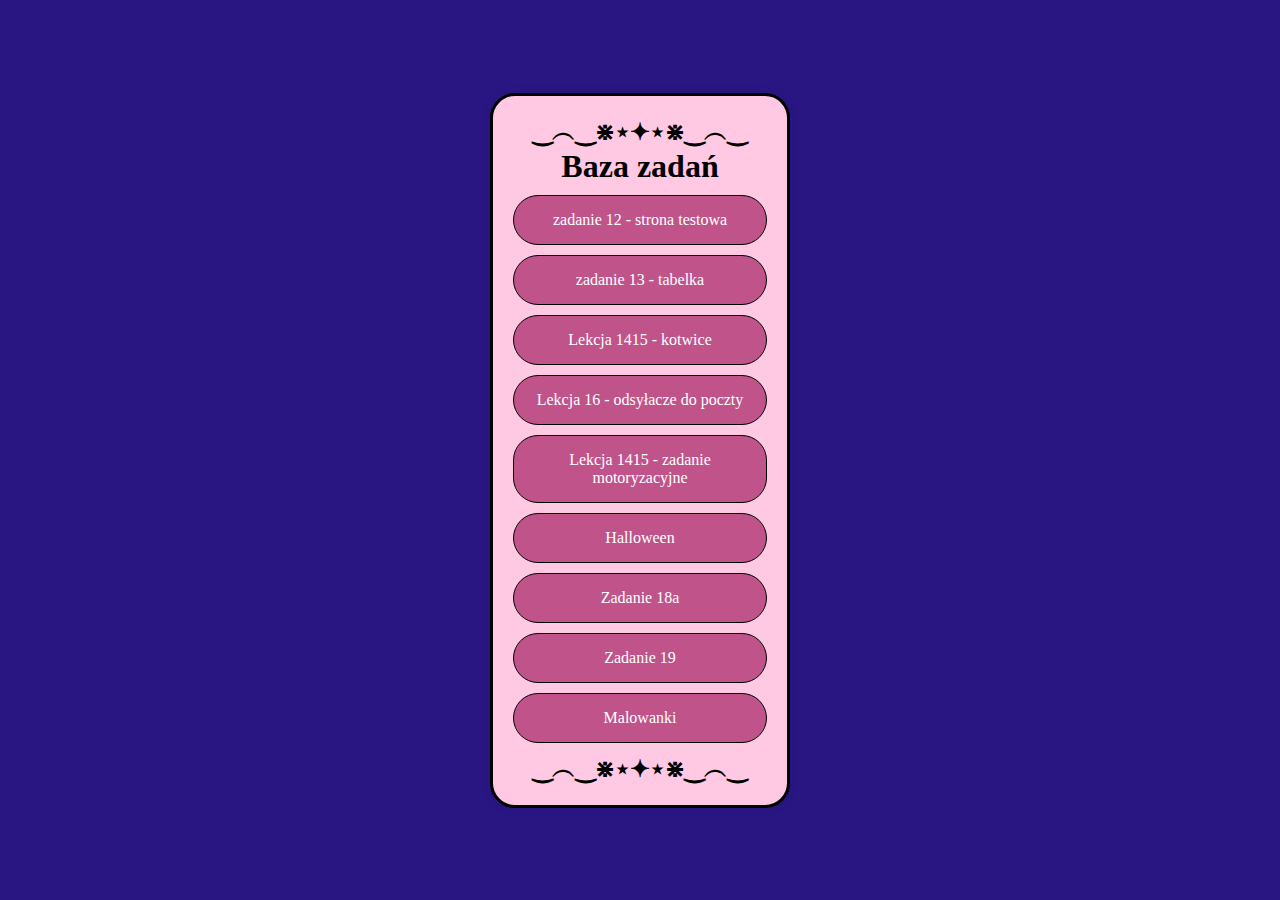
<file: index.html>
<!DOCTYPE html>
<html lang="pl">
<head>
    <meta charset="UTF-8">
    <meta name="viewport" content="width=device-width, initial-scale=1.0">
    <meta name="author" content="Natalia Szendzielorz" />
    <title>NS</title>
    <link rel="stylesheet" href="style.css">
</head>
<body>
    <div class="box">

        <h2>‿︵‿⋇⋆✦⋆⋇‿︵‿</h2>
        <h1>Baza zadań</h1>
        <a href="zadanie12.html" class="button">zadanie 12 - strona testowa</a>
        <a href="zadanie13.html" class="button">zadanie 13 - tabelka</a>
        <a href="kotwice.html" class="button">Lekcja 1415 - kotwice</a>
        <a href="odsylacz.html" class="button">Lekcja 16 - odsyłacze do poczty</a>
        <a href="auta.html" class="button">Lekcja 1415 - zadanie motoryzacyjne</a>
        <a href="halloween.html" class="button">Halloween</a>
        <a href="kratki.html" class="button">Zadanie 18a</a>
           <a href="l19.html" class="button">Zadanie 19</a>
        <a href="Malowanki.html" class="button">Malowanki</a>
        
        <h2>‿︵‿⋇⋆✦⋆⋇‿︵‿</h2>
    </div>
</body>

</html>
</file>
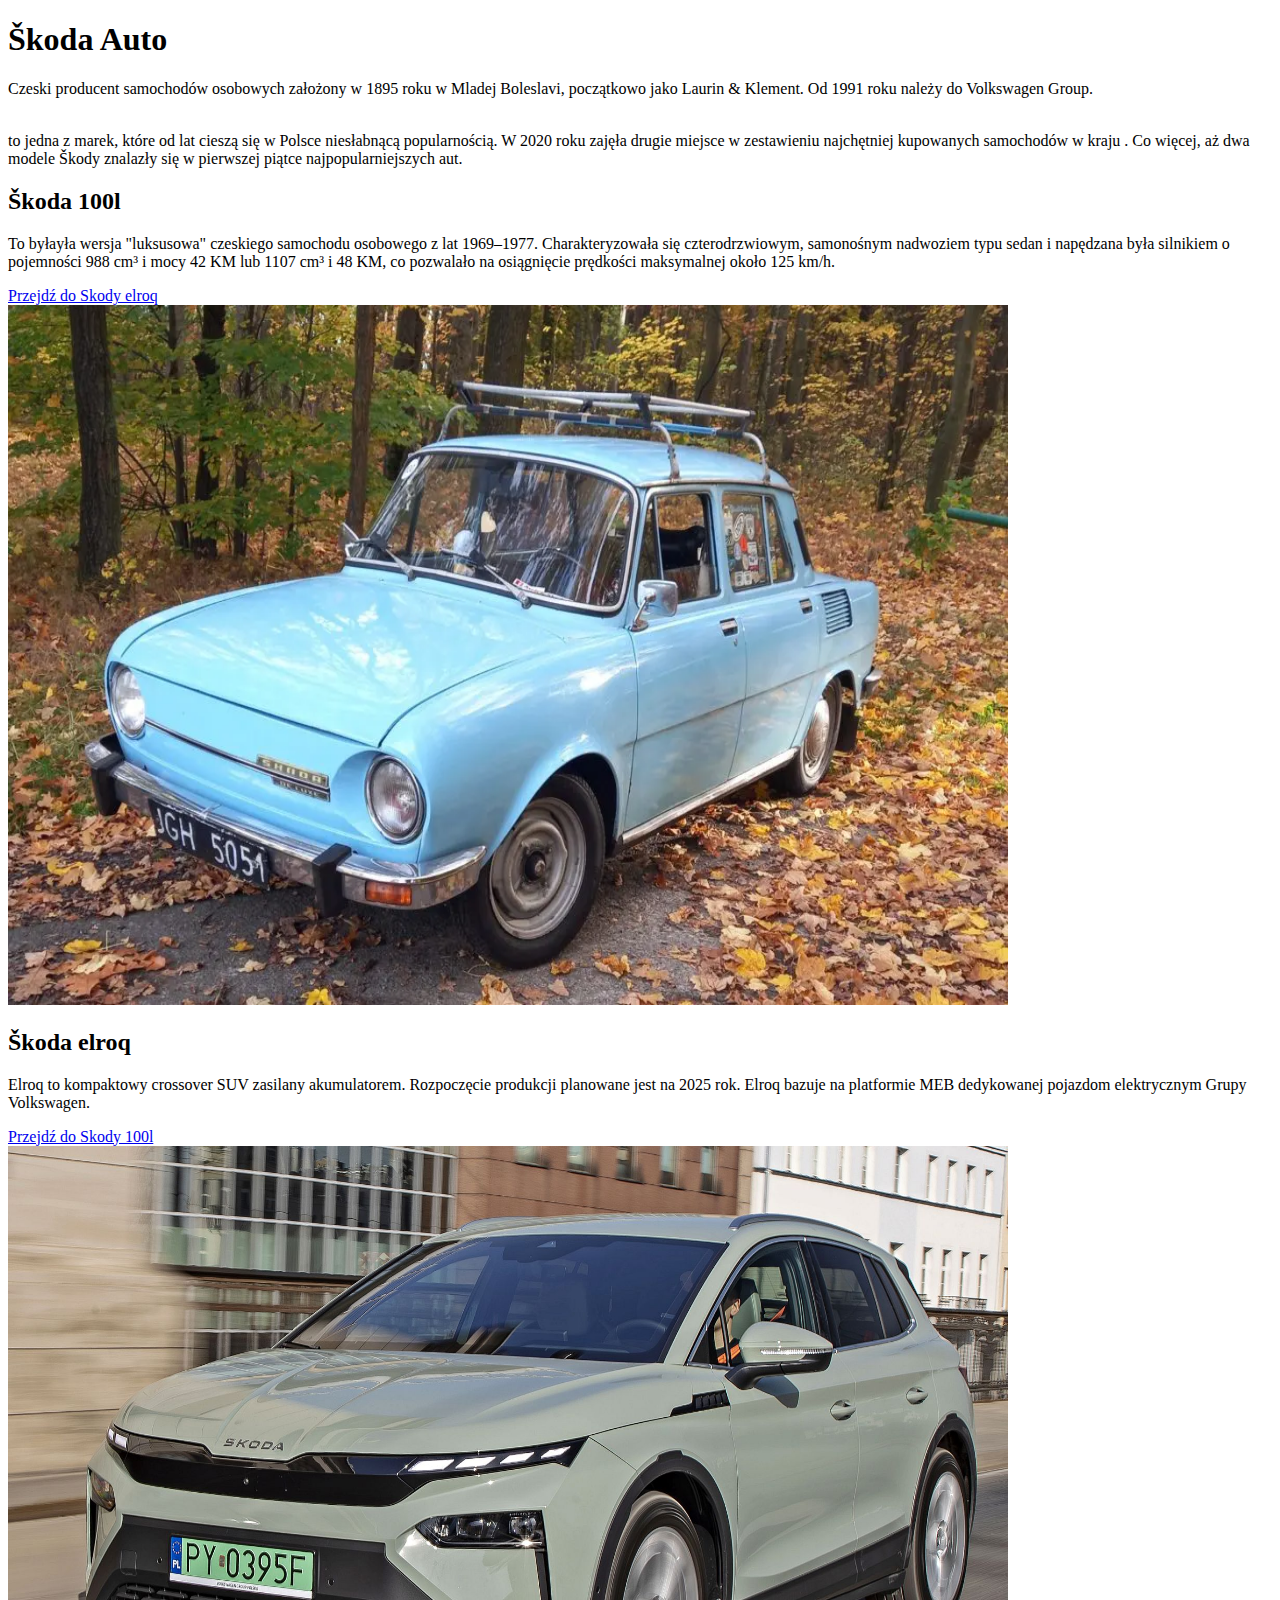
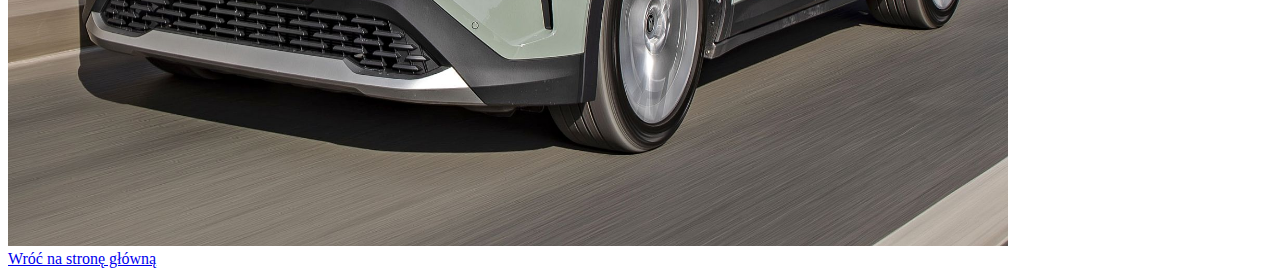
<file: auta.html>
<!doctype html>
<html>

<head>
    <title>Notatka o Škoda</title>
    <meta charset="UTF-8" />
    <meta name="description" content="Notatka o producencie samochodów" />
    <meta name="author" content="Natalia Szendzielorz" />
    <meta name="robots" content="all" />
</head>

<body>
    <h1>Škoda Auto</h1>
    <section>
      <p> Czeski producent samochodów osobowych założony w 1895 roku w Mladej Boleslavi, początkowo jako Laurin & Klement. Od 1991 roku należy do Volkswagen Group.<br>
</p>  
        <br>
to jedna z marek, które od lat cieszą się w Polsce niesłabnącą popularnością. W 2020 roku zajęła drugie miejsce w zestawieniu najchętniej kupowanych samochodów w kraju . 
Co więcej, aż dwa modele Škody znalazły się w pierwszej piątce najpopularniejszych aut.
<br>
        <h2 id="s1">Škoda 100l</h2>
        <p> To byłayła wersja "luksusowa" czeskiego samochodu osobowego z lat 1969–1977. 
            Charakteryzowała się czterodrzwiowym, samonośnym nadwoziem typu sedan i napędzana była silnikiem o pojemności 988 cm³ i mocy 42 KM lub 1107 cm³ i 48 KM, co pozwalało na osiągnięcie prędkości maksymalnej około 125 km/h.  </p>
            <a href="#s2">Przejdź do Skody elroq</a>
     <br>
            <img src="Skoda100l.png" style="width: 1000px; height: 700px;">
           
            
   

      
    </section>

    <section>
        <a name="s2"></a>
        <h2>Škoda elroq</h2>
        <p> Elroq to kompaktowy crossover SUV zasilany akumulatorem. Rozpoczęcie produkcji planowane jest na 2025 rok. 
            Elroq bazuje na platformie MEB dedykowanej pojazdom elektrycznym Grupy Volkswagen.</p>
            <a href="#s1">Przejdź do Skody 100l</a>
    <br>
            <img src="skodaelroq.png" style="width: 1000px; height: 700px;">
           
    <br>
        <a href="index.html">Wróć na stronę główną</a>
    </section>
</body>


</html>
</file>
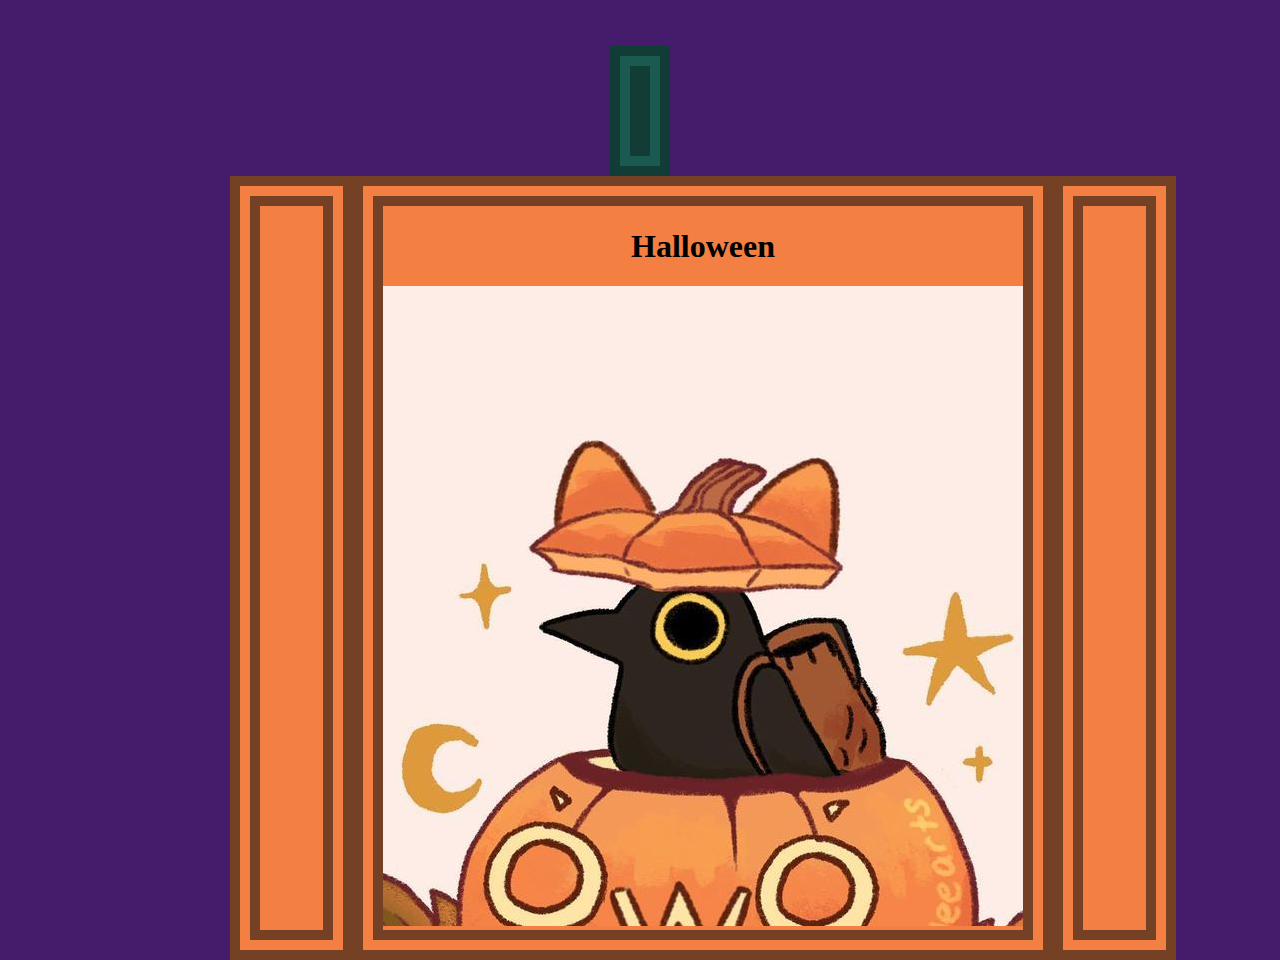
<file: halloween.html>
<!DOCTYPE html>
<html lang="pl">
<head>
    <meta charset="UTF-8">
    <meta name="viewport" content="width=device-width, initial-scale=1.0">
    <title>Halloween</title>
    <link rel="stylesheet" href="styles1.css">
</head
        

  <body>
    <div class="container2">
<div class="top"></div>

    
</div>


    <div class="container">
    <div class="left"></div>

    <div class="center">
     <h1 class="h1">Halloween</h1>
       
   <img src="crow.jpeg"> </div>
  <div class="right"></div>
  </div>
 
</body>
</html>
</file>
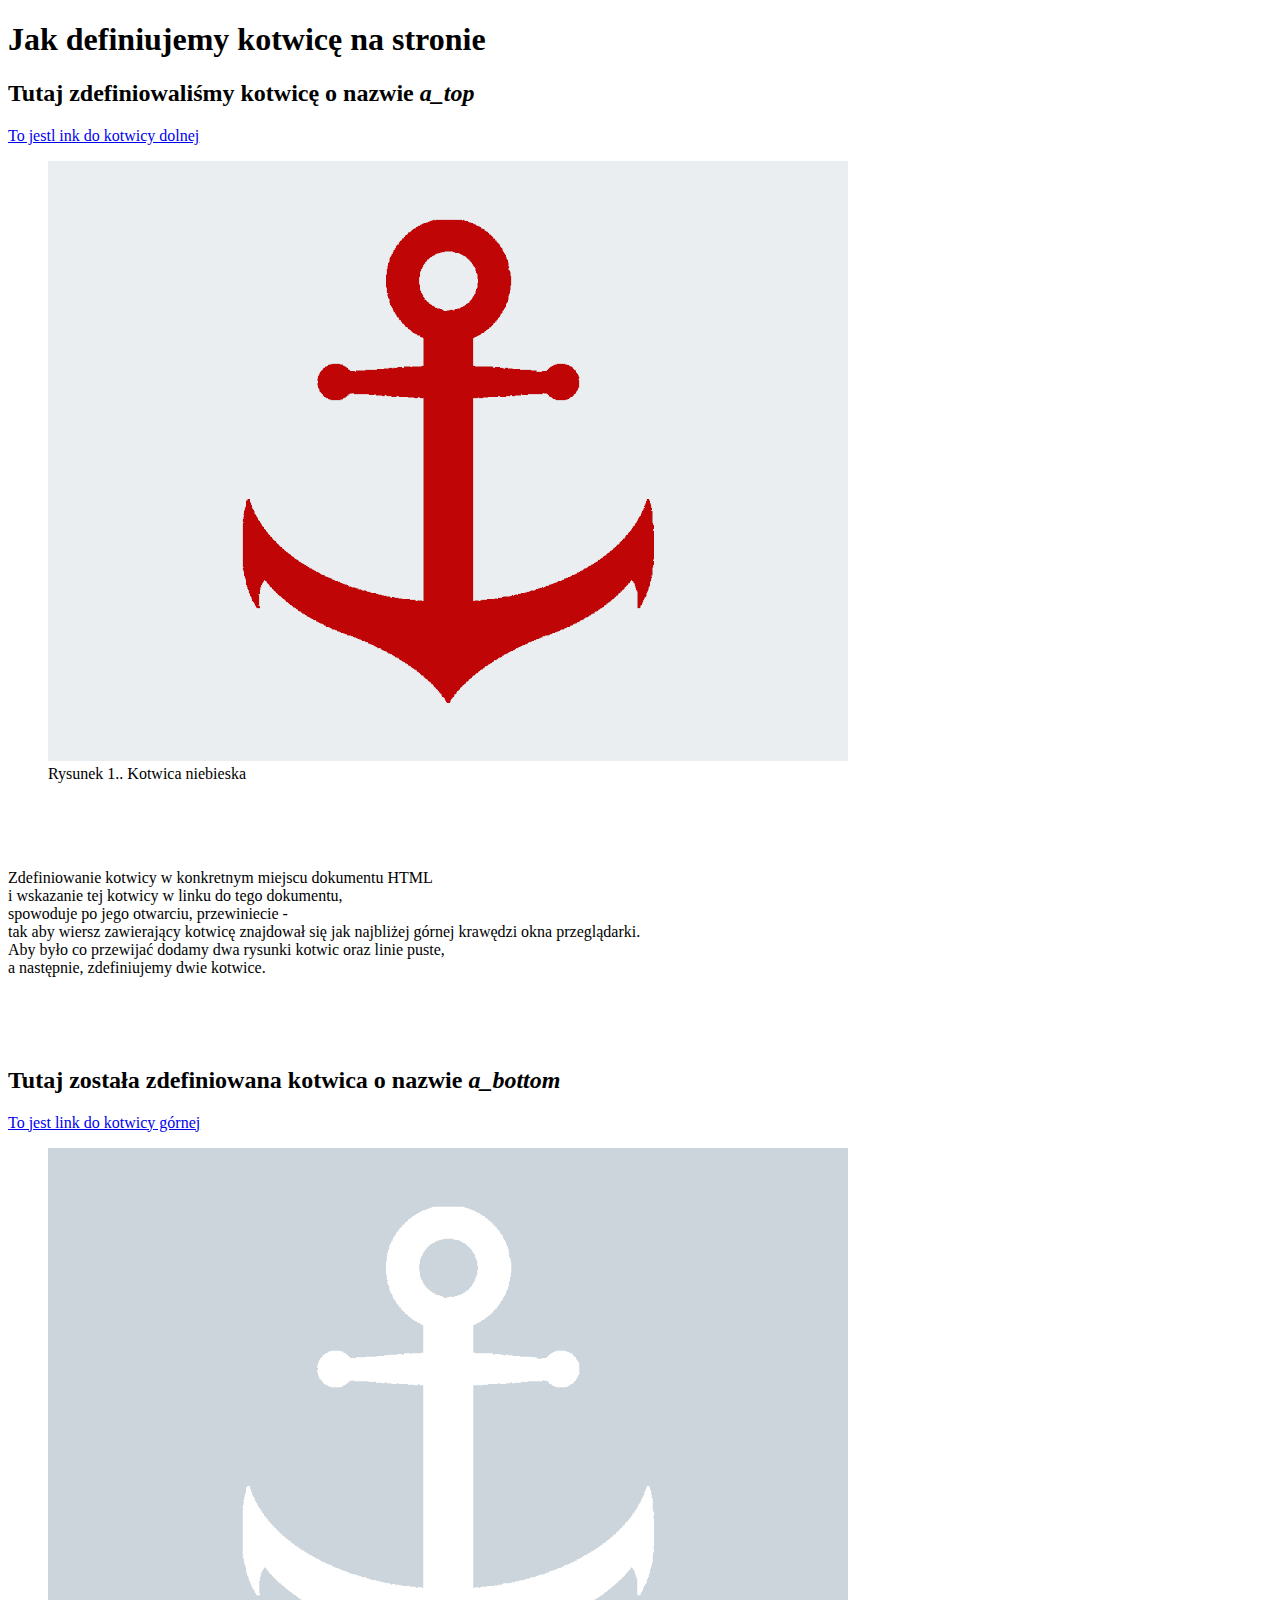
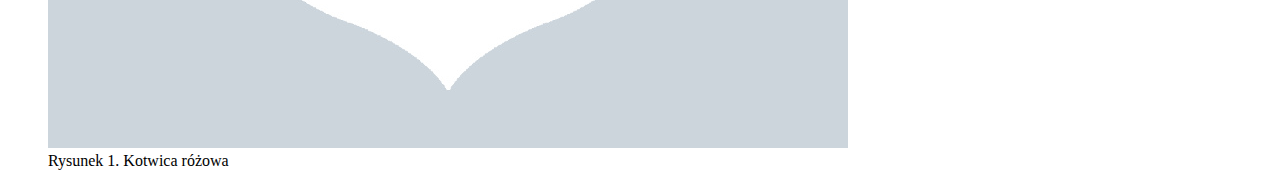
<file: kotwice.html>
<!doctype html>
<html>
  <head>
    <title>Definiowanie kotwicy w konkretnym miejscu strony</title>
    <meta charset="UTF-8" />
    <meta name="keywords" content="HTML5, kotwica osyłacz, link, hiperłącze "/>
    <meta name="description" content="Przykład definiowania kotwicy w konkretnym miejscu strony" />
    <meta name="author" content="Natalia Szendzielorz" />
    <meta name="robots" content="all" />
  </head>
  <body>
    <h1>Jak definiujemy kotwicę na stronie</h1>
    <section>
      <h2 id="a_top">Tutaj zdefiniowaliśmy kotwicę o nazwie <i>a_top</i></h2>
    <p>
      <a href="#a_bottom">To jestl ink do kotwicy dolnej</a>
      <figure>
        <img src="kotwica1.jpg">
        <figcaption>
          Rysunek 1.. Kotwica niebieska
        </figcaption>
      </figure>
    </p>
    </section>
    <section>
      <br /><br /><br />
      <p>
          Zdefiniowanie kotwicy w konkretnym miejscu dokumentu HTML<br />
          i wskazanie tej kotwicy w linku do tego dokumentu, <br />
          spowoduje po jego otwarciu, przewiniecie -<br />
          tak aby wiersz zawierający kotwicę znajdował się jak najbliżej górnej krawędzi okna przeglądarki.<br />
          Aby było co przewijać dodamy dwa rysunki kotwic oraz  linie puste,<br />
          a następnie, zdefiniujemy dwie kotwice.</p>
      <br /><br /><br />
      </p>
    </section>
    <section>
      <a name="a_bottom"></a>
      <h2>Tutaj została zdefiniowana kotwica o nazwie <i>a_bottom</i></h2>
      <p>
        <a href="#a_top">To jest link do kotwicy górnej</a>
        <figure>
          <img src="kotwica2.jpg">
          <figcaption>
            Rysunek 1. Kotwica różowa
          </figcaption>
        </figure>
      </p>
    </section>
  </body>
</html>
</file>
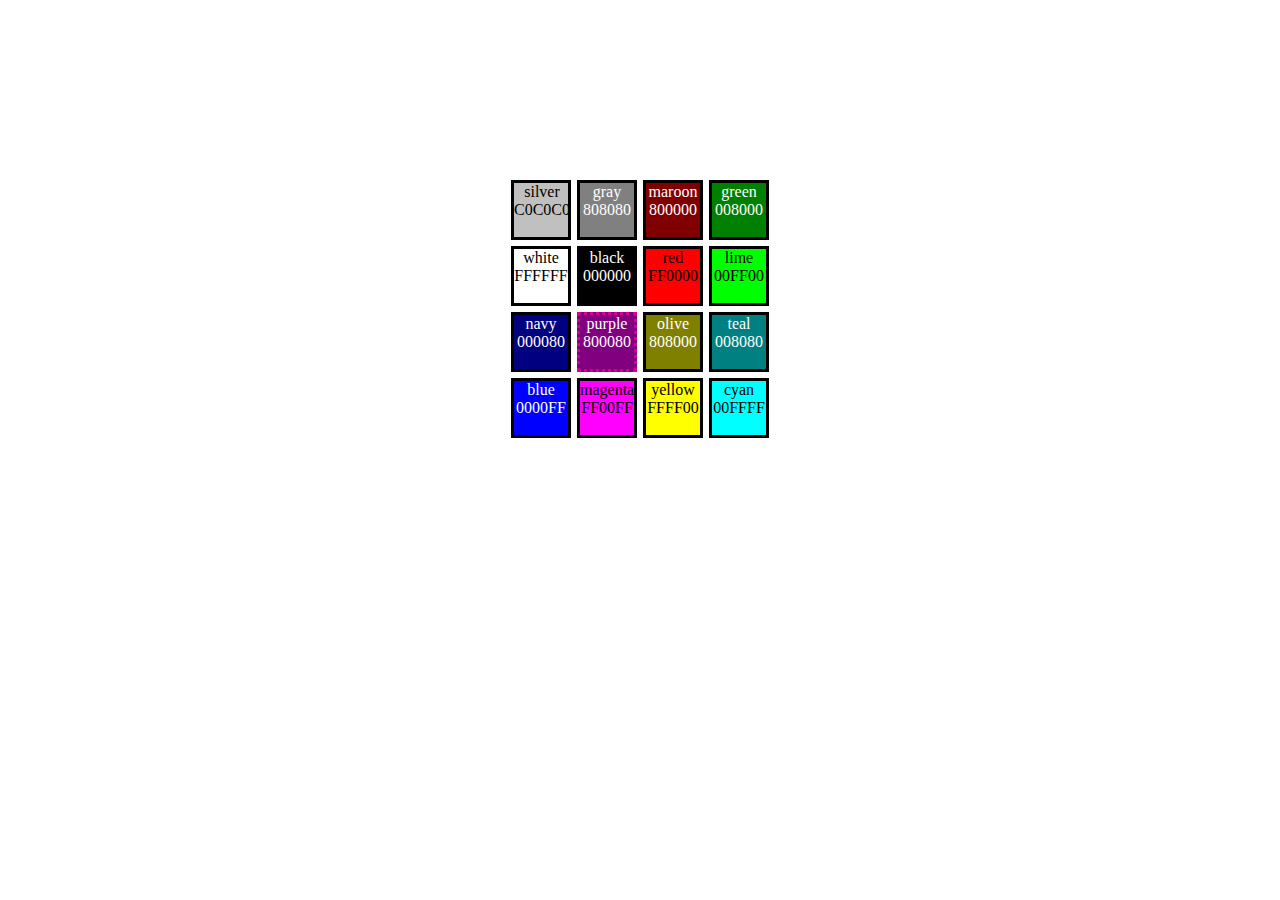
<file: kratki.html>
<!DOCTYPE html>
<html lang="pl">
    <head>
        <meta charset="UTF-8">
        <style>
            body{
                display: flex;
                justify-content: center;
                margin: 20vh;
            }
            .kratka {
            display: grid;
            grid-template-columns: repeat(4, 60px);
            grid-template-rows: repeat(4, 60px);
            gap: 6px;
            }
            .kwadrat{
            border: solid black;
            color: white;
            display: flex;
            text-align: center;

            }
            .kwadratspecjalny{
            border: rgb(216, 0, 144);
            border-style: dotted;
            display: flex;
            text-align: center;
            color: white;
           
            }
             #silver {
                background-color: #C0C0C0;
                color: #000000;
            }
             #gray {
                background-color: #808080;
            }
             #maroon {
                background-color: #800000;
            }
             #green {
                background-color: #008000;
            }
             #white {
                background-color: #ffffff;
                color: #000000;
            }
             #black{
                background-color: #000000;
            }
             #red{
                background-color: #ff0000;
                color: #000000;
            }
             #lime{
                background-color: #00ff00;
                color: #000000;
            }
             #navy{
                background-color: #000080;
            }
             #purple{
                background-color: #800080;
            }
             #olive{
                background-color: #808000;
            }
             #teal{
                background-color: #008080;
            }
             #blue{
                background-color: #0000ff;
            }
             #magenta{
                background-color: #ff00ff;
                color: #000000;
            }
             #yellow{
                background-color: #ffff00;
                color: #000000;
            }
             #cyan{
                background-color: #00ffff;
                color: #000000;
            }
        </style>
    </head>
   
    <body>
       <div class="kratka">
        <div class="kwadrat" id="silver">silver C0C0C0</div>
        <div class="kwadrat" id="gray">gray 808080</div>
        <div class="kwadrat"  id="maroon">maroon 800000</div>
        <div class="kwadrat"  id="green">green 008000</div>
        

        <div class="kwadrat"  id="white">white FFFFFF</div>
        <div class="kwadrat"  id="black">black 000000</div>
        <div class="kwadrat"  id="red">red FF0000</div>
        <div class="kwadrat"  id="lime">lime 00FF00</div>
       

        <div class="kwadrat"  id="navy">navy 000080</div>
        <div class="kwadratspecjalny"  id="purple">purple 800080</div>
        <div class="kwadrat"  id="olive">olive 808000</div>        
        <div class="kwadrat"  id="teal">teal 008080</div>
        

        <div class="kwadrat"  id="blue">blue 0000FF</div>
        <div class="kwadrat"  id="magenta">magenta FF00FF</div>
        <div class="kwadrat"  id="yellow">yellow FFFF00</div>
        <div class="kwadrat"  id="cyan">cyan 00FFFF</div>
        

        
        </div>
    </body>

</html>
</file>
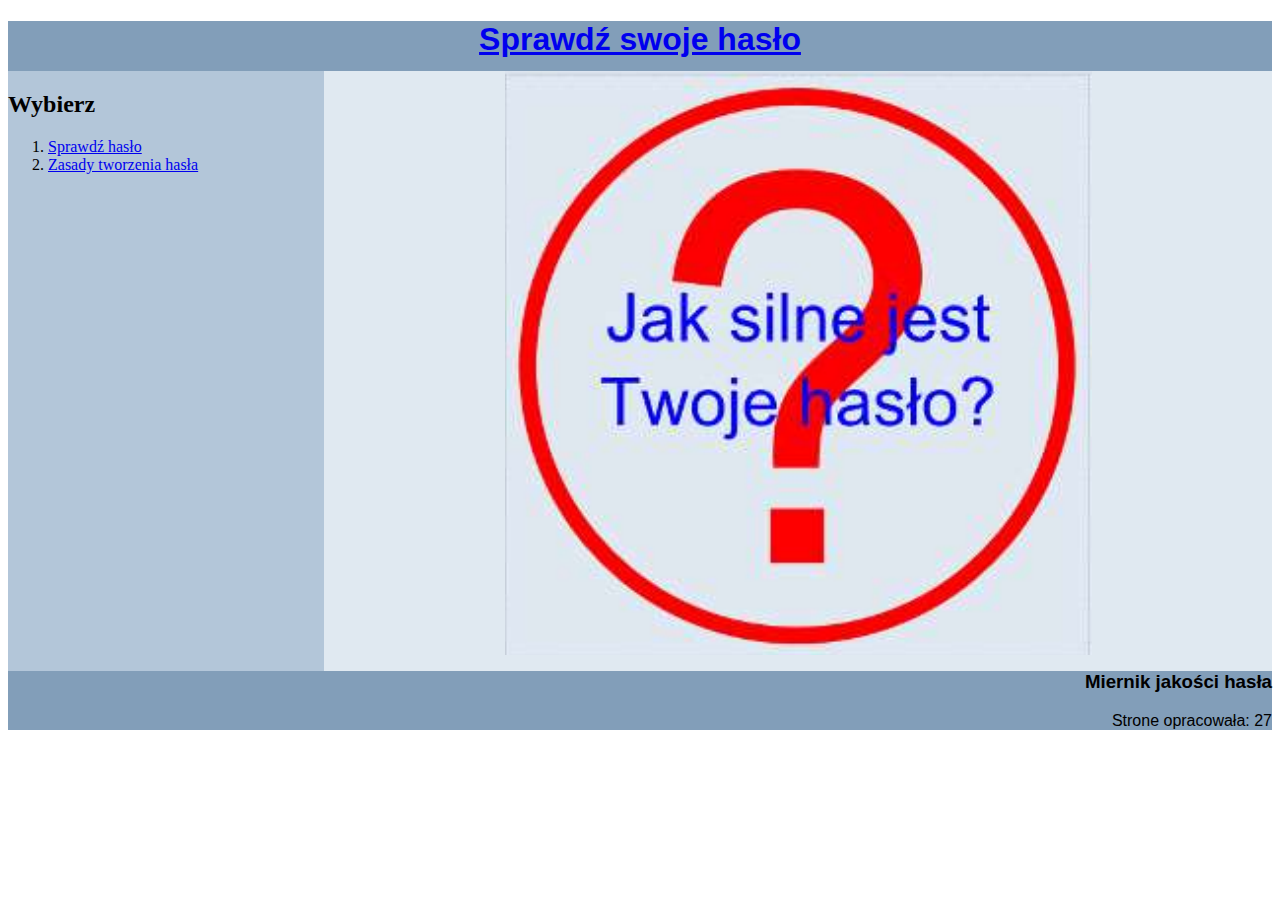
<file: l19.html>
<!DOCTYPE html> 
<html> 
<head> 
<meta charset="UTF-8"> 
<title>Miernik jakości hasła</title>
<style>
   header{
background: #829EB9;
height: 50px;
font-family: Arial;
text-align: center;
}
nav{
background: #B3C6D9;
height: 600px;
width: 25%;
float: left;
}
main {
background: #e0e9f1;
height: 600px;
width: 75%;
text-align: center;
float: left
}
footer{
background: #829EB9;
font-family: Arial;
text-align: right;
clear: both;
} 
</style>
</head>

<body>
<header>
<h1> <a href="index.html">Sprawdź swoje hasło </a> </h>
</header>
<nav>
<h2>Wybierz</h2>
<ol>
<li><a href="haslo.html">Sprawdź hasło</a></li>
<li><a href="zasady.html">Zasady tworzenia hasła</a></Ii>
</ol>
</nav>
<main>
<img src="haslo.png" alt="obrazhaslo"/>
</main>
<footer>
<h3>Miernik jakości hasła</h3>
 <p> Strone opracowała: 27</p>
</footer>
</body>
</html>
</file>
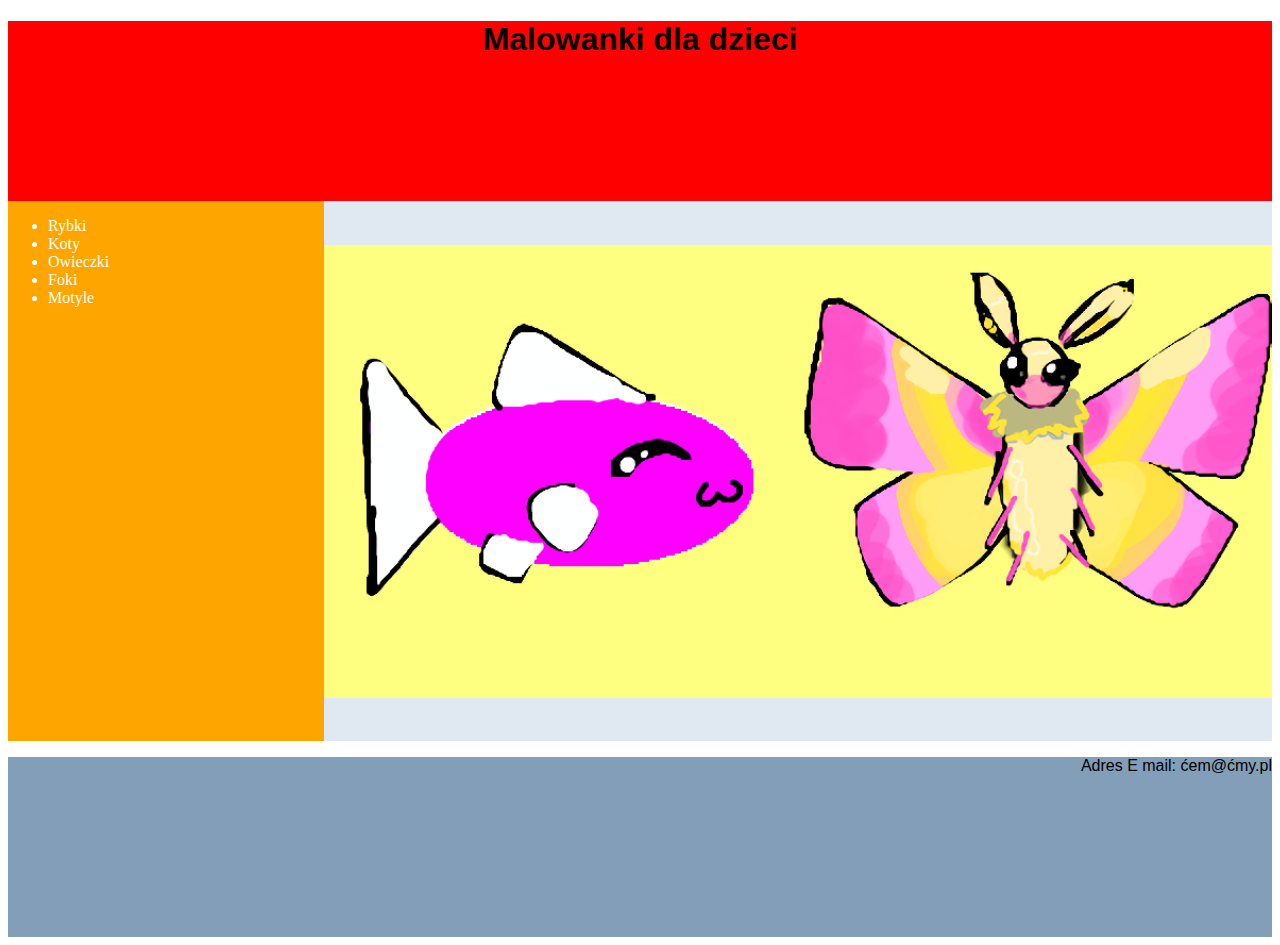
<file: Malowanki.html>
<!DOCTYPE html> 
<html> 
<head> 
<meta charset="UTF-8"> 
<title>Malowanki dla dzieci</title>
<style>
   header{
background: red;
height: 20vh;
font-family: Arial;
text-align: center;
}
nav{
color: yellow;
background: orange;
height: 60vh;
width: 25%;
float: left;
color: white;
}
main {
  background: #e0e9f1;
  height: 60vh;
  width: 75%;
  display: flex;         
  flex-direction: row;   
  align-items: center;  
}

img {
  width: 50%;            
  height: auto;          
  object-fit: cover;     
}

footer{
height: 20vh;
background: #829EB9;
font-family: Arial;
text-align: right;
clear: both;
} 

</style>
</head>

<body>
<header>
<h1> Malowanki dla dzieci</h>
</header>

<nav>
<ul>
 <li>Rybki</li>
<li>Koty</li>
<li>Owieczki</li>
<li>Foki</li>
<li>Motyle</li>
</ul>
</nav>

<main>
<img src="Ryba.png" alt="ryba"/>
<img src="Motyl.png" alt="motyl"/>
</main>
<footer>
 <p> Adres E mail: ćem@ćmy.pl</p>
</footer>
</body>
</html>
</file>
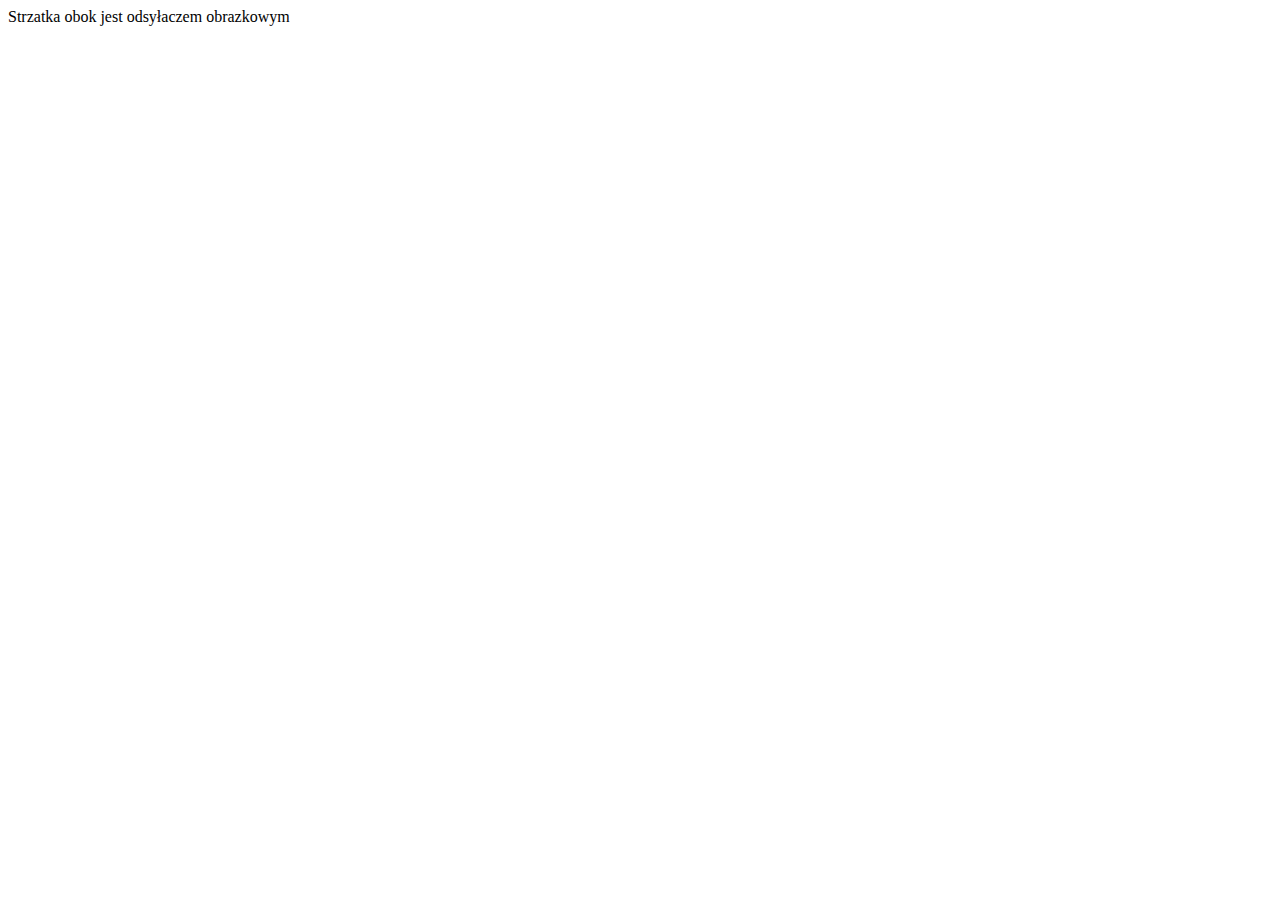
<file: odsylacz.html>
<!doctype html>
<html>
  <head>
    <title>Odsyłacz</title>
    <meta charset="UTF-8" />
  </head>
  <body>Strzatka obok jest odsyłaczem obrazkowym <ahref="index.html' target=' _blank"><imgsrc="coquetteodsylacz.png" alt="Adresywzględne"/>.
</body>
</file>
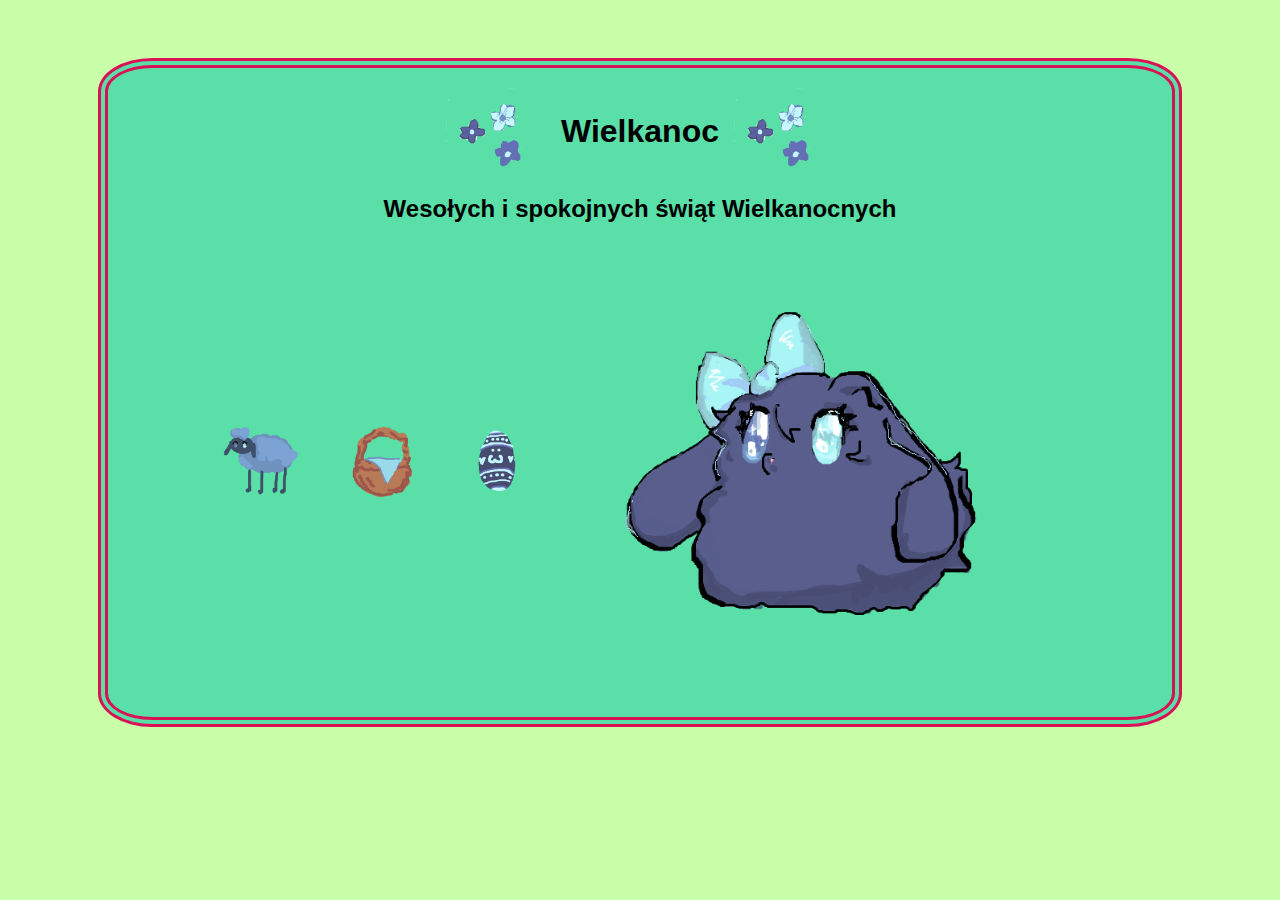
<file: wielkanoc.html>
<!DOCTYPE html>
<html lang="pl">
<head>
    <meta charset="UTF-8">
    <meta name="viewport" content="width=device-width, initial-scale=1.0">
    <meta name="title" content="Wielkanoc">
    <meta name="author" content="Natalia Szendzielorz">
    <title>Wielkanoc</title>
    <style>
        body { 
            background-color: #c8ffa8; 
            display: flex;
            justify-content: center;
            padding: 50px;
            font-family: 'Gill Sans', 'Gill Sans MT', Calibri, 'Trebuchet MS', sans-serif;
        }
        .container { 
            background-color: #59dfa7;  
            width: 80vw;
            border-radius: 5%; 
            border: 10px double rgb(218, 18, 85);
            padding: 20px;
            text-align: center;
        }
        .row {
            display: flex;
            justify-content: center;
            align-items: center;
            gap: 15px; 
            margin-bottom: 20px;
        }
        img {
            width: 100px;
            height: auto;
        }
        .img1 {
            width: 500px;
        }
    </style>
</head>
<body>
    <div class="container">
       
        <div class="row">
            <img src="kwiaty.png" alt="kwiaty">
            <h1>Wielkanoc</h1>
            <img src="kwiaty.png" alt="kwiaty">
        </div>

        <h2>Wesołych i spokojnych świąt Wielkanocnych</h2>

      
        <div class="row">
            <img src="baran.png" alt="baran">
            <img src="koszyk.png" alt="koszyk">
            <img src="jajco.png" alt="jajko">
            <img src="zajac.png" class="img1" alt="zając">
        </div>
    </div>
</body>
</html>
</file>
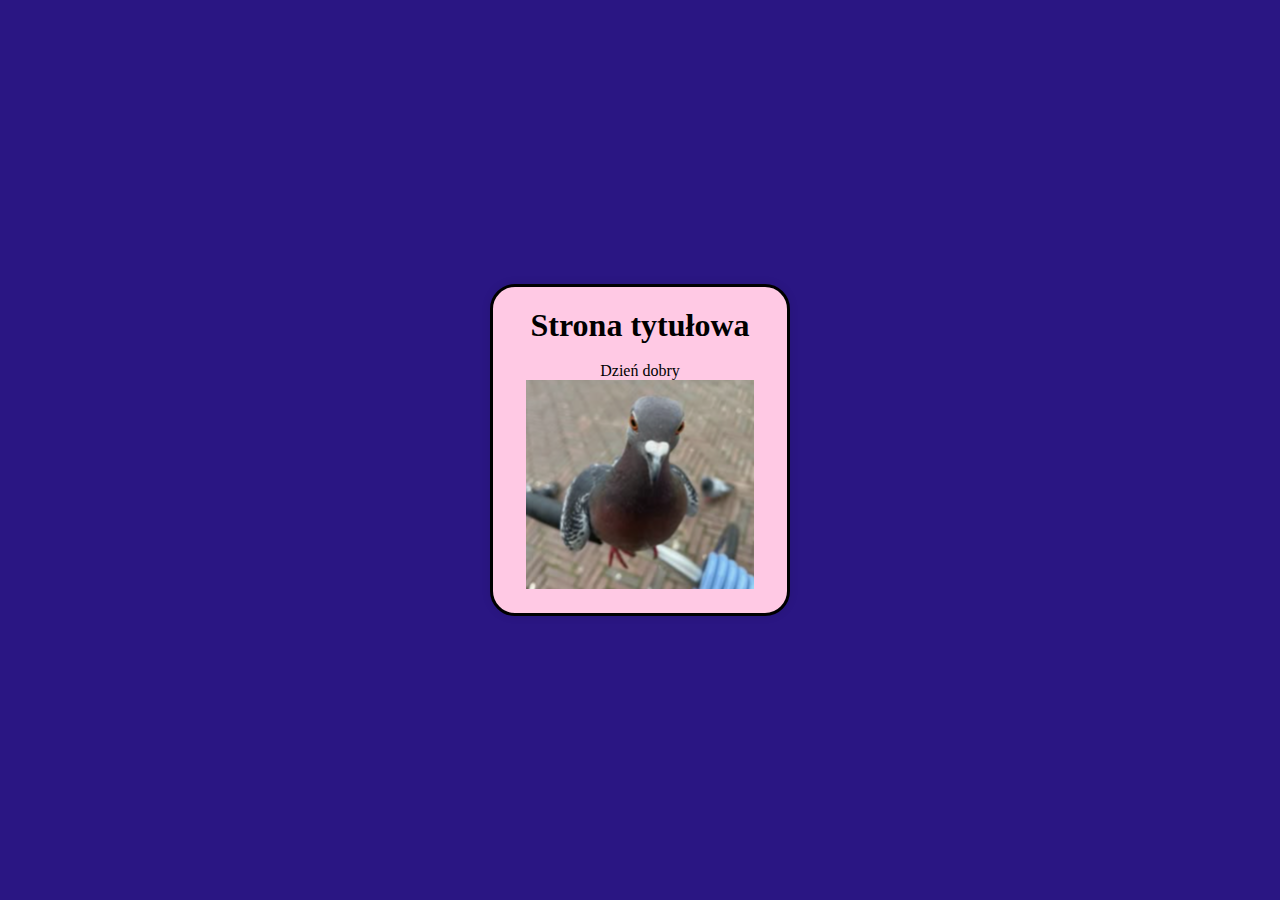
<file: zadanie12.html>
<!DOCTYPE html>
<html lang="pl">
<head>
    <meta charset="UTF-8">
    <meta name="viewport" content="width=device-width, initial-scale=1.0">
    <title>Strona</title>
    <link rel="stylesheet" href="style.css">
</head>
<body>
    <div class="box">
        
<html lang="pl">
<head>
    <meta charset="UTF-8">
    <meta name="viewport" content="width=device-width, initial-scale=1.0">
<title>STRONA</title>
    <link rel="stylesheet" href="style.css">
</head>
<body>
    
    <div class="box1">
     <h1 style="text-align: center;">Strona tytułowa </h1>
        <br>  
   <p>Dzień dobry</p>
   <img src="pizzon.png">
 </div>
</body>
</html>
</file>
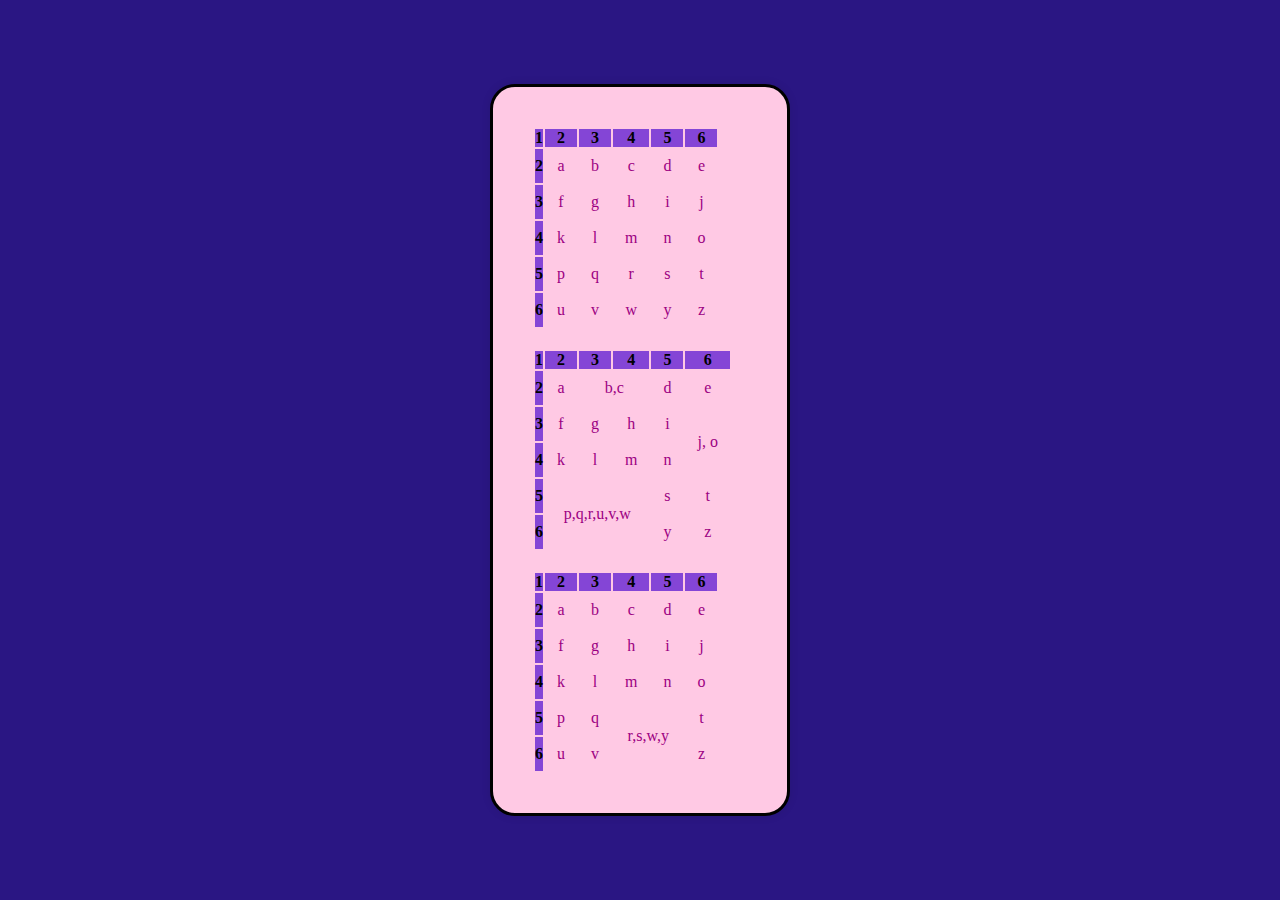
<file: zadanie13.html>
<!doctype html>
<html lang="en">
	<head>
		<meta charset="UTF-8" />
		<meta name="viewport" content="width=device-width, initial-scale=1.0" />
		<title>zadanie13</title>
		<link rel="stylesheet" href="style.css" />
	</head>


	<body>
		
	<div class="box">

		<table>
			<tr>
				<th>1</th>
				<th>2</th>
				<th>3</th>
				<th>4</th>
				<th>5</th>
				<th>6</th>
			</tr>
			<tr>
				<th>2</th>
				<td>a</td>
				<td class="color">b</td>
				<td class="color">c</td>
				<td>d</td>
				<td>e</td>
			</tr>
			<tr>
				<th>3</th>
				<td>f</td>
				<td>g</td>
				<td>h</td>
				<td>i</td>
				<td class="color">j</td>
			</tr>
			<tr>
				<th>4</th>
				<td>k</td>
				<td>l</td>
				<td>m</td>
				<td>n</td>
				<td class="color">o</td>
			</tr>
			<tr>
				<th>5</th>
				<td class="color">p</td>
				<td class="color">q</td>
				<td class="color">r</td>
				<td>s</td>
				<td>t</td>
			</tr>
			<tr>
				<th>6</th>
				<td class="color">u</td>
				<td class="color">v</td>
				<td class="color">w</td>
				<td>y</td>
				<td>z</td>
			</tr>
		</table>
		<table>
			<tr>
				<th>1</th>
				<th>2</th>
				<th>3</th>
				<th>4</th>
				<th>5</th>
				<th>6</th>
			</tr>
			<tr>
				<th>2</th>
				<td>a</td>
				<td class="color" colspan="2">b,c</td>
				<td>d</td>
				<td>e</td>
			</tr>
			<tr>
				<th>3</th>
				<td>f</td>
				<td>g</td>
				<td>h</td>
				<td>i</td>
				<td class="color" rowspan="2">j, o</td>
			</tr>
			<tr>
				<th>4</th>
				<td>k</td>
				<td>l</td>
				<td>m</td>
				<td>n</td>
			</tr>
			<tr>
				<th>5</th>
				<td class="color" colspan="3" rowspan="2">
					p,q,r,u,v,w
				</td>
				<td>s</td>
				<td>t</td>
			</tr>
			<tr>
				<th>6</th>
				<td>y</td>
				<td>z</td>
			</tr>
		</table>
		<table>
			<tr>
				<th>1</th>
				<th>2</th>
				<th>3</th>
				<th>4</th>
				<th>5</th>
				<th>6</th>
			</tr>
			<tr>
				<th>2</th>
				<td>a</td>
				<td class="color">b</td>
				<td class="color">c</td>
				<td>d</td>
				<td>e</td>
			</tr>
			<tr>
				<th>3</th>
				<td>f</td>
				<td>g</td>
				<td>h</td>
				<td>i</td>
				<td class="color">j</td>
			</tr>
			<tr>
				<th>4</th>
				<td>k</td>
				<td>l</td>
				<td>m</td>
				<td>n</td>
				<td class="color">o</td>
			</tr>
			<tr>
				<th>5</th>
				<td>p</td>
				<td>q</td>
				<td class="color" rowspan="2" colspan="2">r,s,w,y</td>
				<td>t</td>
			</tr>
			<tr>
				<th>6</th>
				<td>u</td>
				<td>v</td>
				<td>z</td>
			</tr>
		</table>
		</div>
	</body>
</html>
</file>
<file: style.css>
* {
    margin: 0;
    padding: 0;
    box-sizing: border-box;
}
body {
    display: flex;
    justify-content: center;
    align-items: center;
    height: 100vh;
    background-color: #2a1683;
}
.box {
    background: #ffc9e4;
    padding: 20px;
    border-radius: 25px;
    box-shadow: 0 0 10px rgba(0, 0, 0, 0.1);
    width: 300px;
    text-align: center;
    border: 3px solid rgb(0, 0, 0);
}
.button {
    display: block;
    width: 100%;
    padding: 15px;
    margin: 10px 0;
    background: #c0548a;
    color: rgb(255, 255, 255);
    text-decoration: none;
    text-align: center;
    border: 1px solid rgb(0, 0, 0);
    border-radius: 25px;
    
}
.button:hover {
    background: #852454;
}

table {margin: 20px;
    
}

td {
    border: 1px;
    color: #9c0082;
    padding: 8px 12px;
    text-align: center;
}

th {
    background-color: #8445d6;
}
color {color: #6600ff }
</file>
<file: styles1.css>
body {
    background-color: rgb(69, 27, 107);
    
    justify-items: center;
    padding-top: 3vw;
    place-items: center;
}
.h1{
    text-align:center;
    font-family: papyrus;
}


.container {
      display: grid;
      grid-template-columns: 15% auto 15%;
      height: 30vh;
}

.container2{
    justify-items: center;
   
}
.top{
border-color: #123d37;
    border-style: double;
    border-width: 30px;
    background-color: #1a5a51;
    width: 30;
    height:70px;


}

.center {
  
    border-color: rgb(117, 65, 37);
    border-style: double;
    border-width: 30px;
    background-color: rgb(243, 127, 66);
}

.left {
    border-color: rgb(117, 65, 37);
    border-style: double;
    border-width: 30px;
    background-color: rgb(243, 127, 66);

}

.right{
    border-color: rgb(117, 65, 37);
    border-style: double;
    border-width: 30px;
    background-color:rgb(243, 127, 66);

}
</file>
